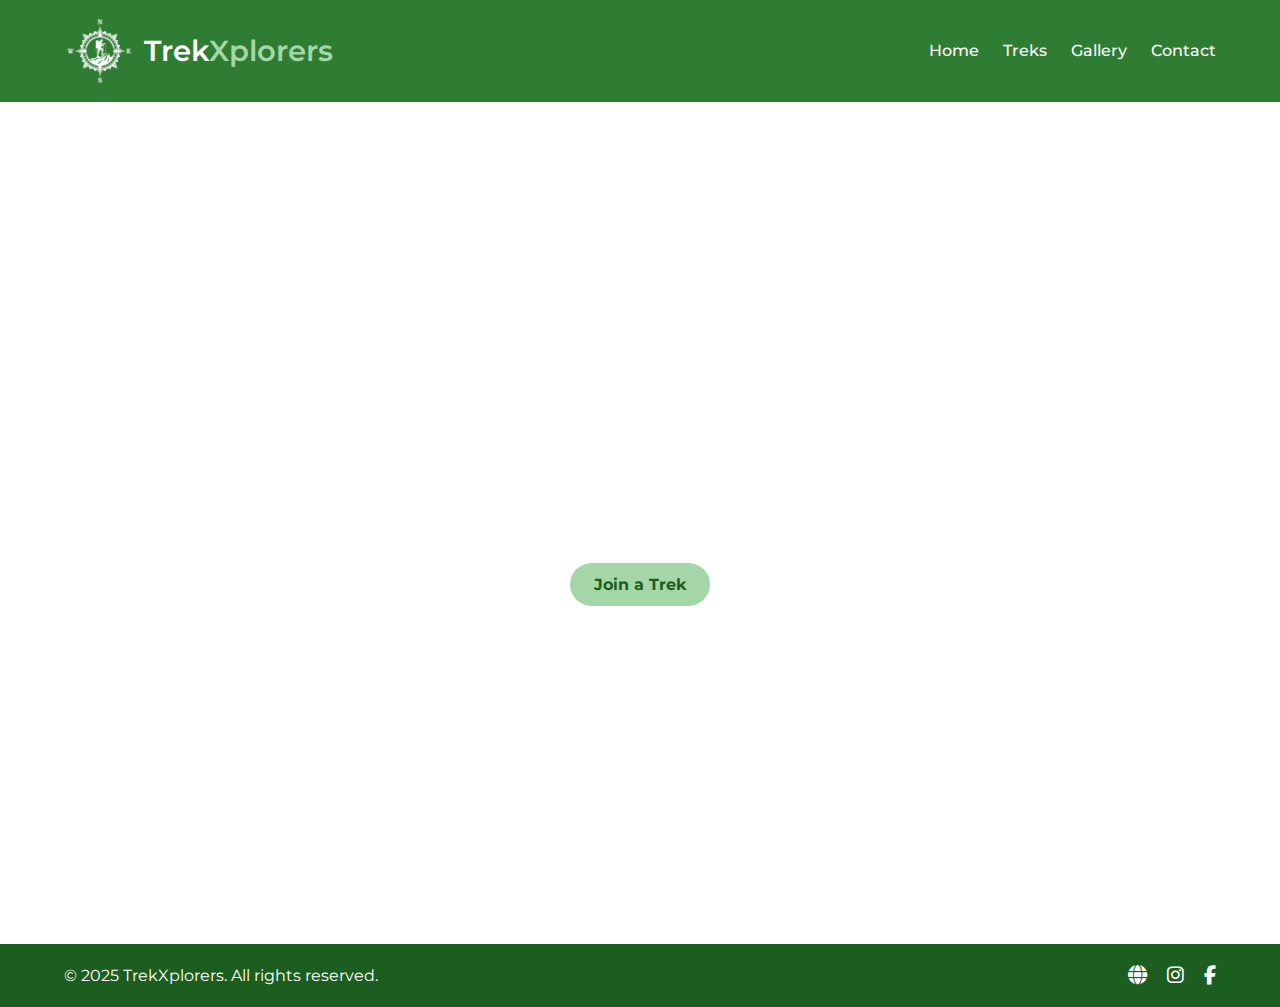
<file: index.html>
<!DOCTYPE html>
<html lang="en">
<head>
  <meta charset="UTF-8" />
  <meta name="viewport" content="width=device-width, initial-scale=1.0"/>
  <title>TrekXplorers</title>
  <link rel="stylesheet" href="css/style.css" />
  <link rel="preconnect" href="https://fonts.googleapis.com" />
  <link href="https://fonts.googleapis.com/css2?family=Montserrat:wght@400;600&display=swap" rel="stylesheet" /> 
</head>
<body>
  <header>
    <div class="container nav-container">
        <div class="logo-container">
          <img src="assets/logo.png" alt="Logo" class="logo-img" />
            <div class="logo-text">Trek<span>Xplorers</span></div>
          </div>          
      <nav>
        <ul class="nav-links">
            <li><a href="index.html">Home</a></li>
            <li><a href="treks.html">Treks</a></li>
            <li><a href="gallery.html">Gallery</a></li>
            <li><a href="contact.html">Contact</a></li>
          </ul>          
        <div class="menu-toggle">&#9776;</div>
      </nav>
    </div>
  </header>

  <section class="hero">
    <div class="hero-content">
      <h1>Explore the Wild</h1>
      <p>Join us for unforgettable trekking adventures across stunning landscapes and challenging trails.</p>
      <a href="#" class="cta-btn">Join a Trek</a>
    </div>
  </section>

<!-- Font Awesome CDN (place this in <head> if not already added) -->
    <link rel="stylesheet" href="https://cdnjs.cloudflare.com/ajax/libs/font-awesome/6.5.0/css/all.min.css" integrity="sha512-..." crossorigin="anonymous" referrerpolicy="no-referrer" />

    <footer>
      <div class="container footer-container">
        <p>&copy; 2025 TrekXplorers. All rights reserved.</p>
        <div class="social-links">
          <a href="#" aria-label="Website"><i class="fas fa-globe"></i></a>
          <a href="#" aria-label="Instagram"><i class="fab fa-instagram"></i></a>
          <a href="#" aria-label="Facebook"><i class="fab fa-facebook-f"></i></a>
        </div>
      </div>
    </footer>
    

  <script>
    const toggle = document.querySelector(".menu-toggle");
    const navLinks = document.querySelector(".nav-links");
    toggle.addEventListener("click", () => {
      navLinks.classList.toggle("active");
    });
  </script>
</body>
</html>
</file>
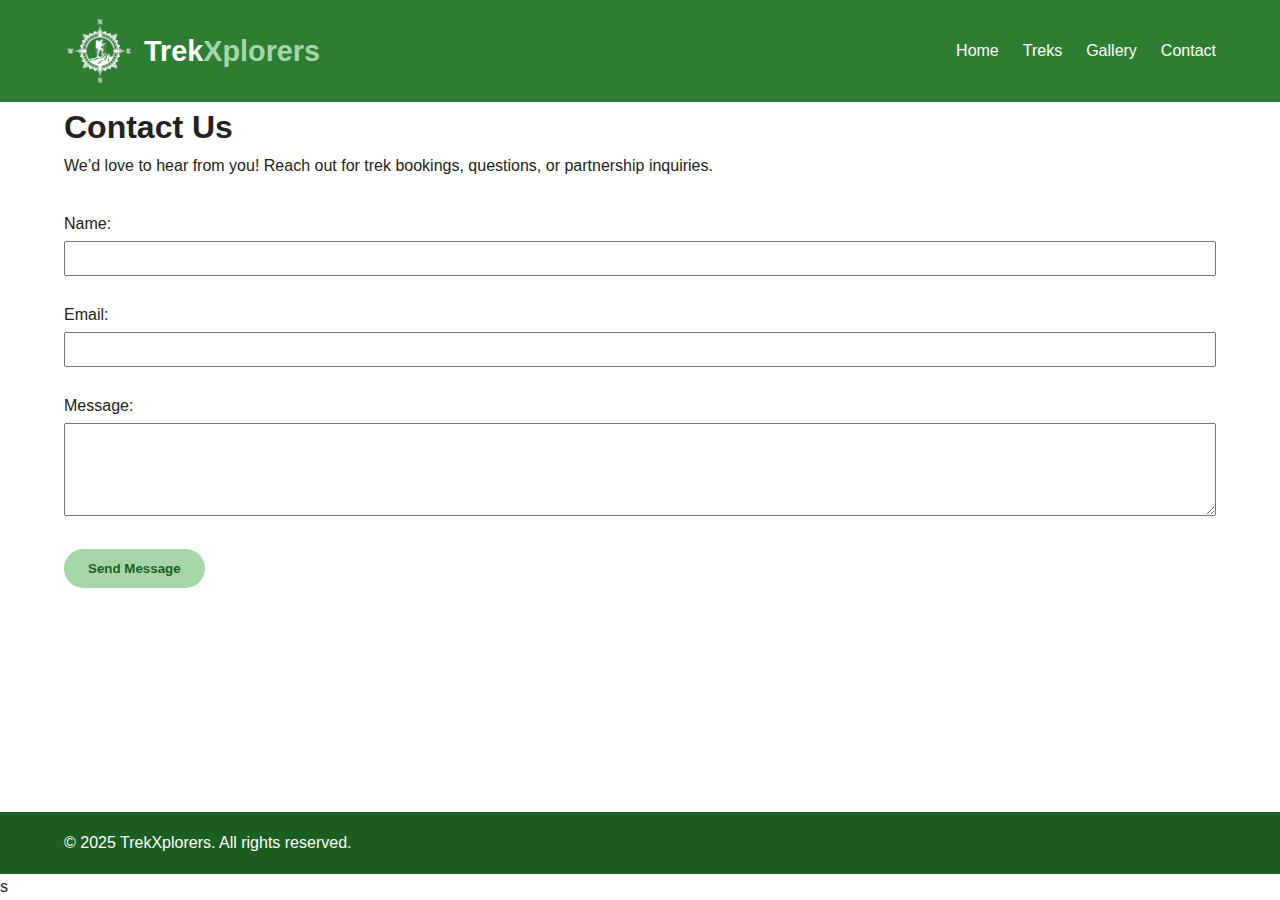
<file: contact.html>
<!DOCTYPE html>
<html lang="en">
<head>
  <meta charset="UTF-8" />
  <meta name="viewport" content="width=device-width, initial-scale=1.0"/>
  <title>Contact | TrekXplorers</title>
  <link rel="stylesheet" href="css/style.css" />
  <link rel="stylesheet" href="https://cdnjs.cloudflare.com/ajax/libs/font-awesome/6.5.1/css/all.min.css" integrity="sha512-DTOQO9RWCH3ppGqcWaEA1BIZOC6xxalwEsw9c2QQeAIftl+Vegovlnee1c9QX4TctnWMn13TZye+giMm8e2LwA==" crossorigin="anonymous" referrerpolicy="no-referrer" />
  </head>
<body>
  <header>
    <div class="container nav-container">
        <div class="logo-container">
            <img src="assets/logo.png" alt="Logo" class="logo-img" />
            <div class="logo-text">Trek<span>Xplorers</span></div>
          </div>          
      <nav>
        <ul class="nav-links">
            <li><a href="index.html">Home</a></li>
            <li><a href="treks.html">Treks</a></li>
            <li><a href="gallery.html">Gallery</a></li>
            <li><a href="contact.html">Contact</a></li>
          </ul>          
        <div class="menu-toggle">&#9776;</div>
      </nav>
    </div>
  </header>

  <main class="container">
    <h1>Contact Us</h1>
    <p>We’d love to hear from you! Reach out for trek bookings, questions, or partnership inquiries.</p>
    <form style="margin-top: 2rem; padding-bottom: 2rem;">
      <label for="name">Name:<br><input type="text" id="name" name="name" required style="width: 100%; padding: 0.5rem; margin-top: 0.3rem;"></label><br><br>
      <label for="email">Email:<br><input type="email" id="email" name="email" required style="width: 100%; padding: 0.5rem; margin-top: 0.3rem;"></label><br><br>
      <label for="message">Message:<br><textarea id="message" name="message" rows="5" required style="width: 100%; padding: 0.5rem; margin-top: 0.3rem;"></textarea></label><br><br>
      <button type="submit" class="cta-btn" style="display: inline-block;">Send Message</button>
    </form>
  </main>

  <footer>
    <div class="container footer-container">
        <p>&copy; 2025 TrekXplorers. All rights reserved.</p>
        <div class="social-links">
          <a href="#" aria-label="Website"><i class="fas fa-globe"></i></a>
          <a href="#" aria-label="Instagram"><i class="fab fa-instagram"></i></a>
          <a href="#" aria-label="Facebook"><i class="fab fa-facebook-f"></i></a>
        </div>
    </div>
  </footer>

  <script>
    const toggle = document.querySelector(".menu-toggle");
    const navLinks = document.querySelector(".nav-links");
    toggle.addEventListener("click", () => {
      navLinks.classList.toggle("active");
    });
  </script>
</body>
</html>s
</file>
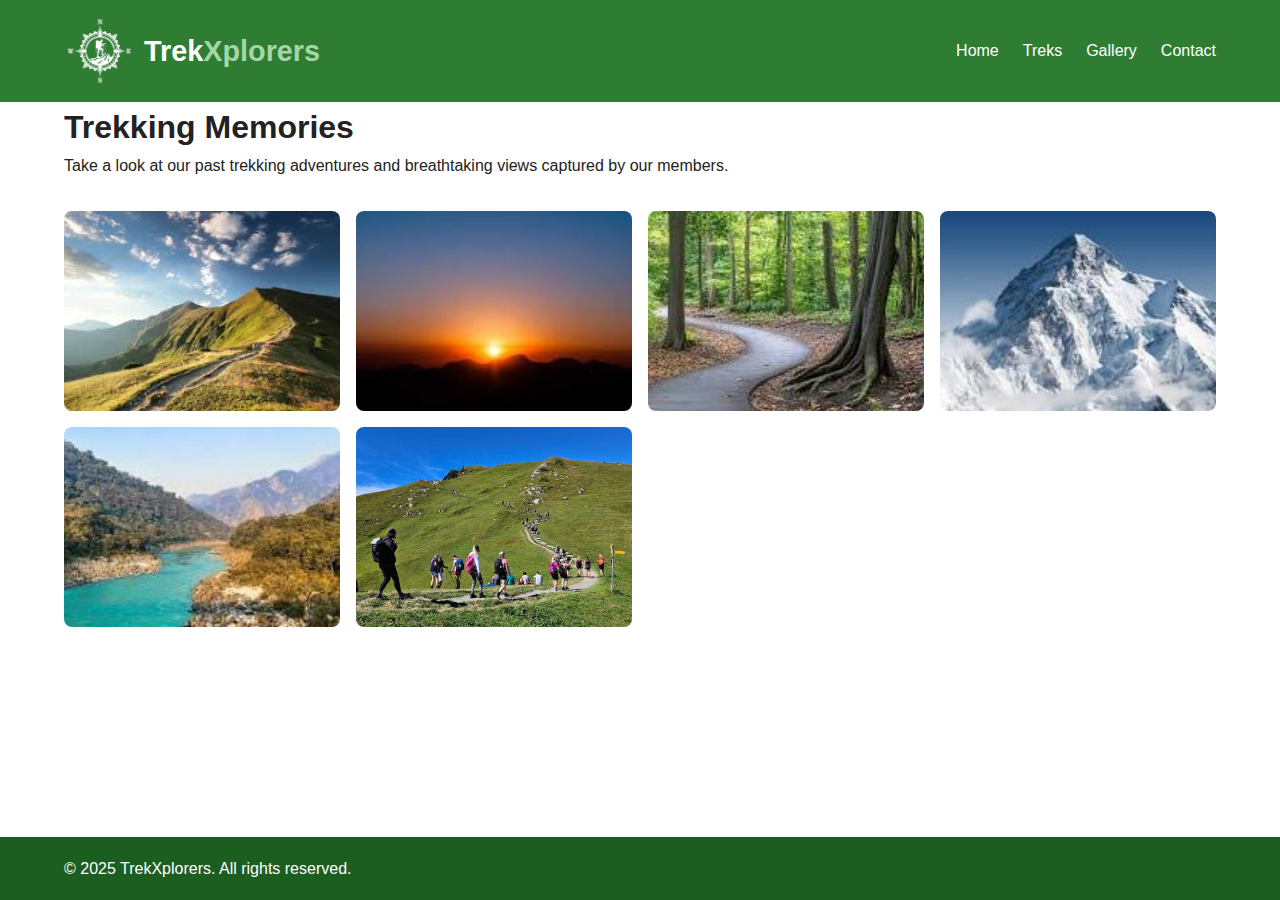
<file: gallery.html>
<!DOCTYPE html>
<html lang="en">
<head>
  <meta charset="UTF-8" />
  <meta name="viewport" content="width=device-width, initial-scale=1.0"/>
  <title>Gallery | TrekXplorers</title>
  <link rel="stylesheet" href="css/style.css" />
  <link rel="stylesheet" href="https://cdnjs.cloudflare.com/ajax/libs/font-awesome/6.5.1/css/all.min.css" integrity="sha512-DTOQO9RWCH3ppGqcWaEA1BIZOC6xxalwEsw9c2QQeAIftl+Vegovlnee1c9QX4TctnWMn13TZye+giMm8e2LwA==" crossorigin="anonymous" referrerpolicy="no-referrer" />
</head>
<body>
  <header>
    <div class="container nav-container">
        <div class="logo-container">
            <img src="assets/logo.png" alt="Logo" class="logo-img" />
            <div class="logo-text">Trek<span>Xplorers</span></div>
          </div>          
      <nav>
        <ul class="nav-links">
            <li><a href="index.html">Home</a></li>
            <li><a href="treks.html">Treks</a></li>
            <li><a href="gallery.html">Gallery</a></li>
            <li><a href="contact.html">Contact</a></li>
          </ul>          
        <div class="menu-toggle">&#9776;</div>
      </nav>
    </div>
  </header>

  <main class="container">
    <h1>Trekking Memories</h1>
    <p>Take a look at our past trekking adventures and breathtaking views captured by our members.</p>
    <div class="image-gallery" style="display: grid; grid-template-columns: repeat(auto-fit, minmax(250px, 1fr)); gap: 1rem; margin-top: 2rem; padding-bottom: 2rem;">
        <img src="assets/gallery-img-1.jpg" alt="Trek View 1" style="width: 100%; height: 200px; object-fit: cover; border-radius: 8px;">
        <img src="assets/gallery-img-2.jpg" alt="Trek View 2" style="width: 100%; height: 200px; object-fit: cover; border-radius: 8px;">
        <img src="assets/gallery-img-3.jpg" alt="Trek View 3" style="width: 100%; height: 200px; object-fit: cover; border-radius: 8px;">
        <img src="assets/gallery-img-4.jpg" alt="Trek View 4" style="width: 100%; height: 200px; object-fit: cover; border-radius: 8px;">
        <img src="assets/gallery-img-5.jpg" alt="Trek View 5" style="width: 100%; height: 200px; object-fit: cover; border-radius: 8px;">
        <img src="assets/gallery-img-6.jpg" alt="Trek View 6" style="width: 100%; height: 200px; object-fit: cover; border-radius: 8px;">
    </div>
  </main>

  <footer>
    <div class="container footer-container">
        <p>&copy; 2025 TrekXplorers. All rights reserved.</p>
        <div class="social-links">
          <a href="#" aria-label="Website"><i class="fas fa-globe"></i></a>
          <a href="#" aria-label="Instagram"><i class="fab fa-instagram"></i></a>
          <a href="#" aria-label="Facebook"><i class="fab fa-facebook-f"></i></a>
        </div>
    </div>
  </footer>

  <script>
    const toggle = document.querySelector(".menu-toggle");
    const navLinks = document.querySelector(".nav-links");
    toggle.addEventListener("click", () => {
      navLinks.classList.toggle("active");
    });
  </script>
</body>
</file>
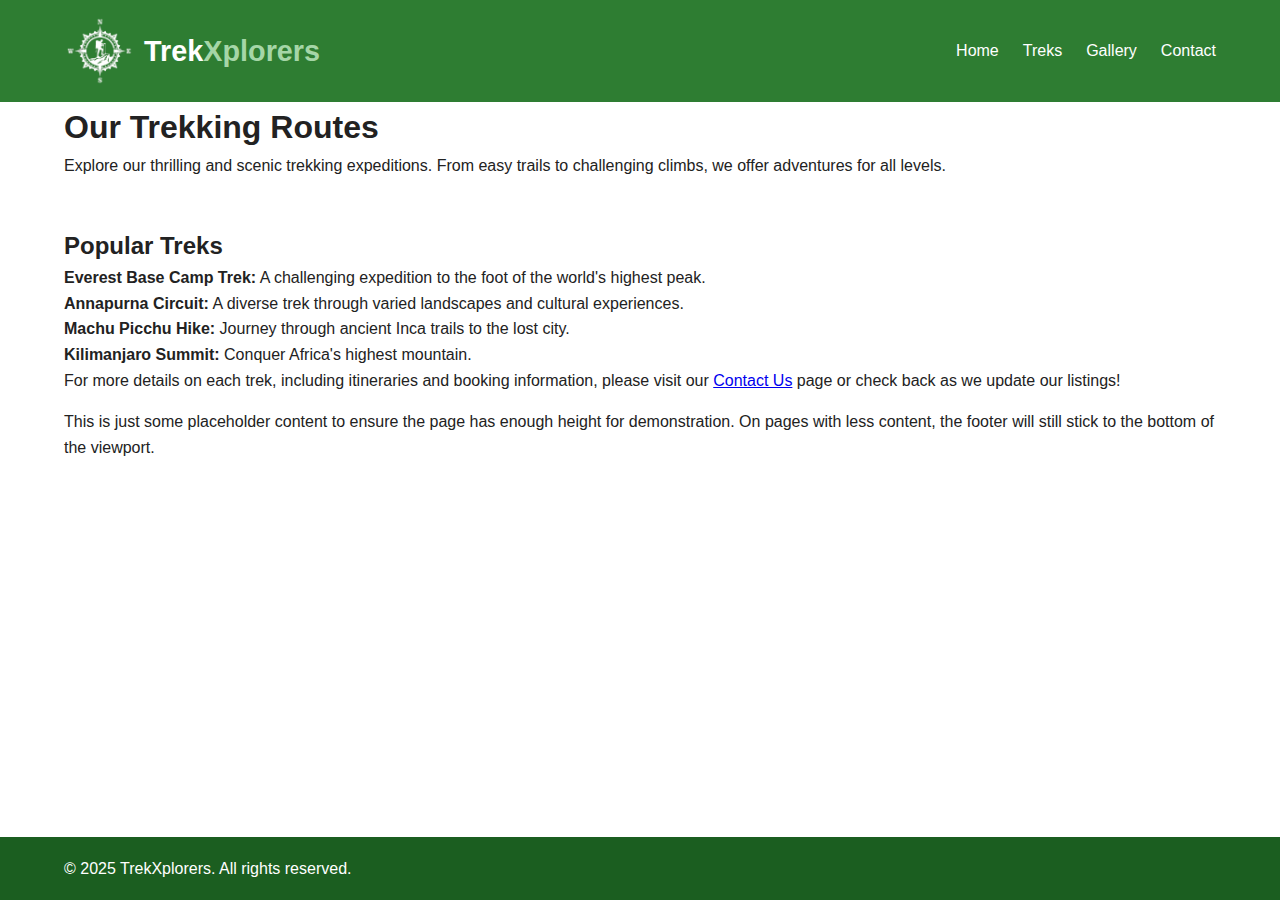
<file: treks.html>
<!DOCTYPE html>
<html lang="en">
<head>
  <meta charset="UTF-8" />
  <meta name="viewport" content="width=device-width, initial-scale=1.0"/>
  <title>Treks | TrekXplorers</title>
  <link rel="stylesheet" href="css/style.css" />
  <link rel="stylesheet" href="https://cdnjs.cloudflare.com/ajax/libs/font-awesome/6.5.1/css/all.min.css" integrity="sha512-DTOQO9RWCH3ppGqcWaEA1BIZOC6xxalwEsw9c2QQeAIftl+Vegovlnee1c9QX4TctnWMn13TZye+giMm8e2LwA==" crossorigin="anonymous" referrerpolicy="no-referrer" />
  </head>
<body>
  <header>
    <div class="container nav-container">
        <div class="logo-container">
            <img src="assets/logo.png" alt="Logo" class="logo-img" />
            <div class="logo-text">Trek<span>Xplorers</span></div>
          </div>          
      <nav>
        <ul class="nav-links">
            <li><a href="index.html">Home</a></li>
            <li><a href="treks.html">Treks</a></li>
            <li><a href="gallery.html">Gallery</a></li>
            <li><a href="contact.html">Contact</a></li>
          </ul>          
        <div class="menu-toggle">&#9776;</div>
      </nav>
    </div>
  </header>

  <main class="container">
    <h1>Our Trekking Routes</h1>
    <p>Explore our thrilling and scenic trekking expeditions. From easy trails to challenging climbs, we offer adventures for all levels.</p>
    <section style="margin-top: 3rem; padding-bottom: 2rem;">
        <h2>Popular Treks</h2>
        <p><strong>Everest Base Camp Trek:</strong> A challenging expedition to the foot of the world's highest peak.</p>
        <p><strong>Annapurna Circuit:</strong> A diverse trek through varied landscapes and cultural experiences.</p>
        <p><strong>Machu Picchu Hike:</strong> Journey through ancient Inca trails to the lost city.</p>
        <p><strong>Kilimanjaro Summit:</strong> Conquer Africa's highest mountain.</p>
        <p>For more details on each trek, including itineraries and booking information, please visit our <a href="contact.html">Contact Us</a> page or check back as we update our listings!</p>
        <p style="margin-top: 1rem;">This is just some placeholder content to ensure the page has enough height for demonstration. On pages with less content, the footer will still stick to the bottom of the viewport.</p>
    </section>

  </main>

  <footer>
    <div class="container footer-container">
      <p>&copy; 2025 TrekXplorers. All rights reserved.</p>
      <div class="social-links">
        <a href="#" aria-label="Website"><i class="fas fa-globe"></i></a>
        <a href="#" aria-label="Instagram"><i class="fab fa-instagram"></i></a>
        <a href="#" aria-label="Facebook"><i class="fab fa-facebook-f"></i></a>
      </div>
    </div>
  </footer>

  <script>
    const toggle = document.querySelector(".menu-toggle");
    const navLinks = document.querySelector(".nav-links");
    toggle.addEventListener("click", () => {
      navLinks.classList.toggle("active");
    });
  </script>
</body>
</html>
</file>
<file: css/style.css>
/* Universal Styles */
* {
  margin: 0;
  padding: 0;
  box-sizing: border-box;
}

/* Body Styles - Includes Sticky Footer Logic */
body {
  font-family: 'Montserrat', sans-serif;
  color: #222;
  background: #fff;
  line-height: 1.6;

  /* Sticky Footer Properties */
  display: flex; /* Make body a flex container */
  flex-direction: column; /* Arrange children in a column */
  min-height: 100vh; /* Ensure body takes at least 100% of viewport height */
}

/* Main Content Area - Pushes Footer Down */
main {
  flex-grow: 1; /* Allows the main content area to expand and fill available space */
}

/* Container for Centering Content */
.container {
  width: 90%;
  max-width: 1200px;
  margin: auto;
}

/* Header */
header {
  background: #2e7d32; /* Dark Green */
  padding: 1rem 0;
  color: white;
}

.nav-container {
  display: flex;
  justify-content: space-between;
  align-items: center;
}

.logo-container {
  display: flex;
  align-items: center;
  gap: 10px;
}

.logo-img {
  height: 70px;
  width: auto; /* Maintain aspect ratio */
}

.logo-text {
  font-size: 1.8rem;
  font-weight: 600;
}

.logo-text span {
  color: #a5d6a7; /* Light Green Accent */
}

.nav-links {
  display: flex;
  gap: 1.5rem;
  list-style: none; /* Remove bullet points from list items */
}

.nav-links a {
  color: white;
  text-decoration: none; /* Remove underline from links */
  font-weight: 500;
  transition: color 0.3s ease; /* Smooth transition for hover effect */
}

.nav-links a:hover {
  color: #a5d6a7; /* Light Green Accent on hover */
}

.menu-toggle {
  display: none; /* Hidden by default, shown on smaller screens */
  font-size: 1.8rem;
  cursor: pointer;
  color: white;
}

/* Hero Section (Specific to Home Page) */
.hero {
  /* Using a placeholder image - replace with your actual hero image */
  background: url('https://images.unsplash.com/photo-1508264165352-258db2ebd59b') no-repeat center center/cover;
  color: white;
  height: 90vh; /* Takes 90% of viewport height */
  display: flex;
  align-items: center; /* Vertically center content */
  justify-content: center; /* Horizontally center content */
  text-align: center;
  padding: 0 1rem;
}

.hero-content h1 {
  font-size: 3rem;
  margin-bottom: 1rem;
}

.hero-content p {
  font-size: 1.2rem;
  margin-bottom: 2rem;
}

.cta-btn {
  padding: 0.75rem 1.5rem;
  background: #a5d6a7; /* Light Green Accent */
  color: #1b5e20; /* Darker Green */
  font-weight: bold;
  border: none;
  border-radius: 30px; /* Rounded button corners */
  text-decoration: none;
  transition: background 0.3s ease;
}

.cta-btn:hover {
  background: #81c784; /* Slightly darker light green on hover */
}

/* Footer */
footer {
  background: #1b5e20; /* Very Dark Green */
  color: white;
  padding: 1rem 0;
  margin-top: 2rem; /* Adds some space above the footer, if content is short */
}

.footer-container {
  display: flex;
  justify-content: space-between;
  align-items: center;
  flex-wrap: wrap; /* Allows items to wrap on smaller screens */
}

.social-links a {
  margin-left: 1rem; /* Space between social icons */
  font-size: 1.2rem;
  color: white;
  text-decoration: none;
  transition: color 0.3s ease;
}

.social-links a:hover {
  color: #a5d6a7; /* Light Green Accent on hover */
}

/* Responsive Design */
@media (max-width: 768px) {
  .nav-links {
    flex-direction: column; /* Stack nav links vertically */
    display: none; /* Hide by default on small screens */
    background: #2e7d32; /* Background for collapsed menu */
    width: 100%;
    position: absolute; /* Position relative to the body/viewport */
    top: 70px; /* Adjust based on header height */
    left: 0;
    padding: 1rem 0;
    z-index: 1000; /* Ensure menu is above other content */
  }

  .nav-links.active {
    display: flex; /* Show menu when 'active' class is added by JS */
  }

  .menu-toggle {
    display: block; /* Show hamburger icon */
  }

  .hero-content h1 {
    font-size: 2rem; /* Adjust font size for smaller screens */
  }

  .footer-container {
    flex-direction: column; /* Stack footer items vertically */
    text-align: center;
  }

  .social-links {
    margin-top: 1rem; /* Space between copyright and social links */
  }
}
</file>
